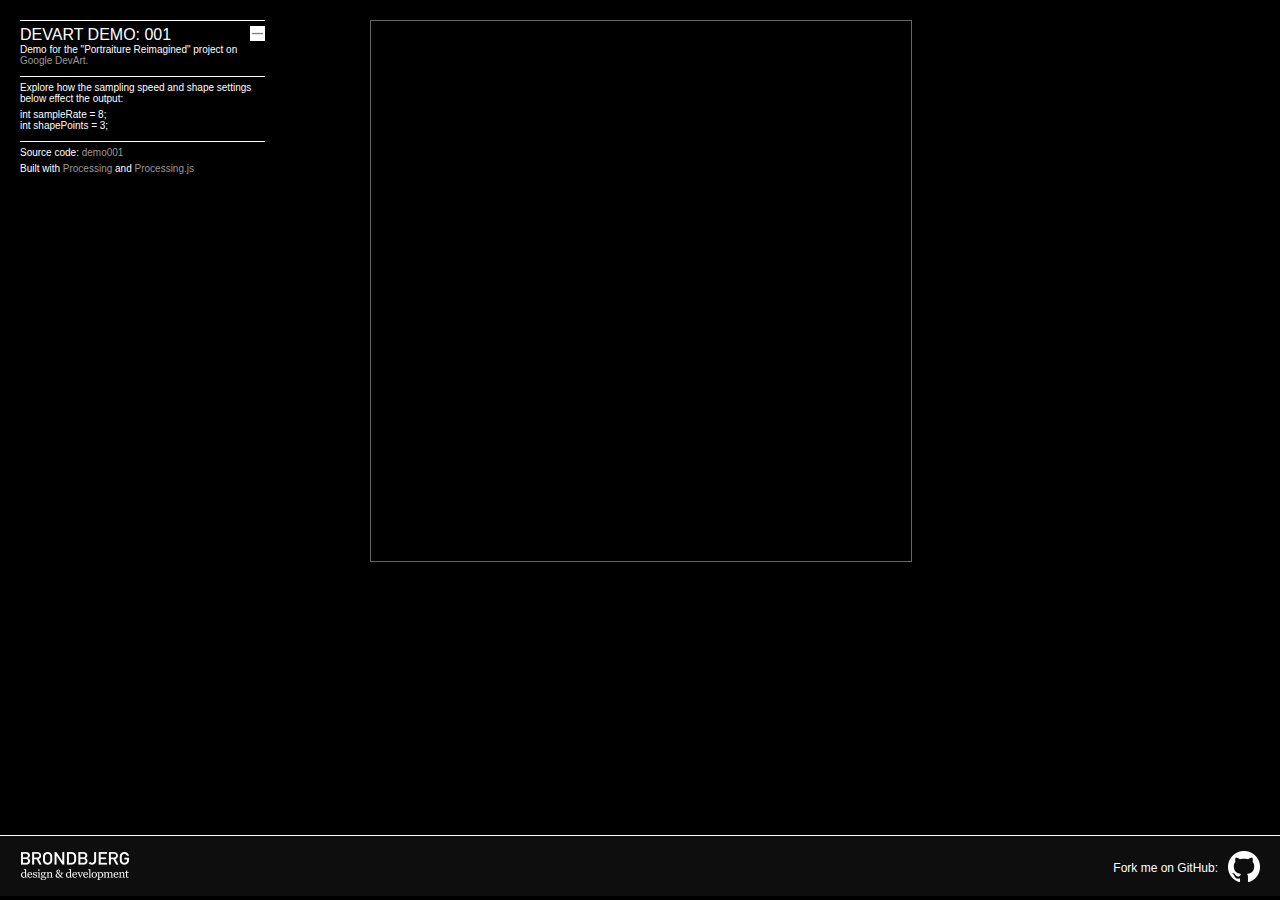
<file: project_code/demos/001/index.html>
<!DOCTYPE html>

	<head>
	<meta charset="utf-8">
    
    <meta name="viewport" content="width=device-width, minimum-scale=0.5, maximum-scale=1.0, user-scalable=no, target-densitydpi=device-dpi"/>
    
    <link href="style.css" rel="stylesheet" type="text/css">
   <title>Google DevArt Project Demo : Built with @ProcessingOrg and @Processingjs</title>
	</head>
    
	<body>
    
    	<canvas id="PJS" data-processing-sources="demo001.pde" width="544" height="544">
        	<p>Your browser does not support the canvas tag.</p>
        </canvas>
    	<div id="project-details">
        	<div id="details-container">
                <div id="intro">
                    <a href="javascript:void(0);" class="btn doOpen">Open</a>
                    <a href="javascript:void(0);" class="btn doClose">Close</a>
                    <h3 id="title">DevArt Demo: 001</h3>
                    <div id="description">
                        <p>Demo for the "Portraiture Reimagined" project on <a href="https://devart.withgoogle.com/" target="_blank">Google DevArt.</a></p>
                    </div>
                </div>
                <div id="instructions">
                    <p>Explore how the sampling speed and shape settings below effect the output:</p>
                    <p>	int sampleRate = 8; <br />
						int shapePoints = 3;</p>
                </div>
                <div id="processing-links">
                    <p>Source code: <a href="demo001.pde">demo001</a>  </p>
                    <p>Built with <a href="http://processing.org" title="Processing" target="_blank">Processing</a> and <a href="http://processingjs.org" title="Processing.js" target="_blank">Processing.js</a>
                    </p>
                 </div>
               
            </div>
        </div>        
        
	<div id="content">&nbsp;</div>	
    	<div id="footer">
	        <div id="footer-left">
    	    	<a href="http://www.brondbjerg.co.uk" target="_blank" class="btn logoBtn">Brondbjerg Design & Development</a>
            </div>
            <div id="footer-right">
    	    	<div class="footer-lbl">Fork me on GitHub:</div>
                <div id="social-container">
                	<a href="https://github.com/brondbjerg/devart-template" target="_blank"><img src="img/GitHub-Mark-Light-64px.png" width="32" height="32" alt="GitHub"></a>
                </div>
            </div>
          <div id="footer-mid">
           &nbsp;
          </div>
    </div>
        
    
    </div> 
    
    
   
    
    <!-- LIBS -->
    <script src="js/jquery/jquery-1.10.2.min.js"></script> 
    <!--[if lt IE 9]>
        <script type="text/javascript">alert("Your browser does not support the canvas tag.");</script>
    <![endif]-->
    <script src="processing.js" type="text/javascript"></script>
    <script type="text/javascript">
// convenience function to get the id attribute of generated sketch html element
function getProcessingSketchId () { return 'demo001'; }
</script>
 
    
    
    <script type="text/javascript" src="js/app.js"></script>
    
    
    
    
    
        
	</body>
</html>
</file>
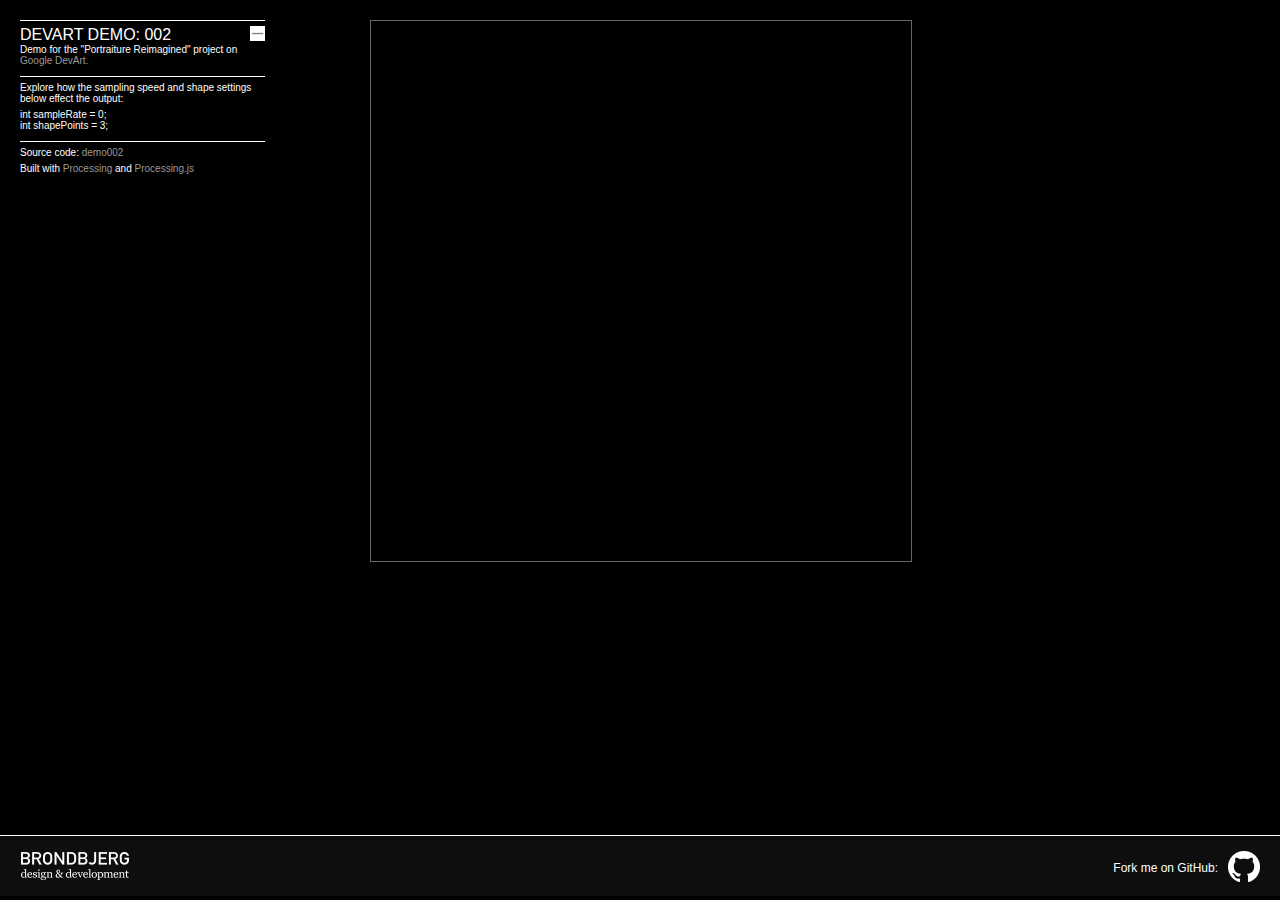
<file: project_code/demos/002/index.html>
<!DOCTYPE html>

	<head>
	<meta charset="utf-8">
    
    <meta name="viewport" content="width=device-width, minimum-scale=0.5, maximum-scale=1.0, user-scalable=no, target-densitydpi=device-dpi"/>
    
    <link href="style.css" rel="stylesheet" type="text/css">
   <title>Google DevArt Project Demo : Built with @ProcessingOrg and @Processingjs</title>
	</head>
    
	<body>
    
    	<canvas id="PJS" data-processing-sources="demo002.pde" width="544" height="544">
        	<p>Your browser does not support the canvas tag.</p>
        </canvas>
    	<div id="project-details">
        	<div id="details-container">
                <div id="intro">
                    <a href="javascript:void(0);" class="btn doOpen">Open</a>
                    <a href="javascript:void(0);" class="btn doClose">Close</a>
                    <h3 id="title">DevArt Demo: 002</h3>
                    <div id="description">
                        <p>Demo for the "Portraiture Reimagined" project on <a href="https://devart.withgoogle.com/" target="_blank">Google DevArt.</a></p>
                    </div>
                </div>
                <div id="instructions">
                    <p>Explore how the sampling speed and shape settings below effect the output:</p>
                    <p>	int sampleRate = 0; <br />
						int shapePoints = 3;</p>
                </div>
                <div id="processing-links">
                    <p>Source code: <a href="demo002.pde">demo002</a>  </p>
                    <p>Built with <a href="http://processing.org" title="Processing" target="_blank">Processing</a> and <a href="http://processingjs.org" title="Processing.js" target="_blank">Processing.js</a>
                    </p>
                 </div>
               
            </div>
        </div>        
        
	<div id="content">&nbsp;</div>	
    	<div id="footer">
	        <div id="footer-left">
    	    	<a href="http://www.brondbjerg.co.uk" target="_blank" class="btn logoBtn">Brondbjerg Design & Development</a>
            </div>
            <div id="footer-right">
    	    	<div class="footer-lbl">Fork me on GitHub:</div>
                <div id="social-container">
                	<a href="https://github.com/brondbjerg/devart-template" target="_blank"><img src="img/GitHub-Mark-Light-64px.png" width="32" height="32" alt="GitHub"></a>
                </div>
            </div>
          <div id="footer-mid">
           &nbsp;
          </div>
    </div>
        
    
    </div> 
    
    
   
    
    <!-- LIBS -->
    <script src="js/jquery/jquery-1.10.2.min.js"></script> 
    <!--[if lt IE 9]>
        <script type="text/javascript">alert("Your browser does not support the canvas tag.");</script>
    <![endif]-->
    <script src="processing.js" type="text/javascript"></script>
    <script type="text/javascript">
// convenience function to get the id attribute of generated sketch html element
function getProcessingSketchId () { return 'demo002'; }
</script>
 
    
    
    <script type="text/javascript" src="js/app.js"></script>
    
    
    
    
    
        
	</body>
</html>
</file>
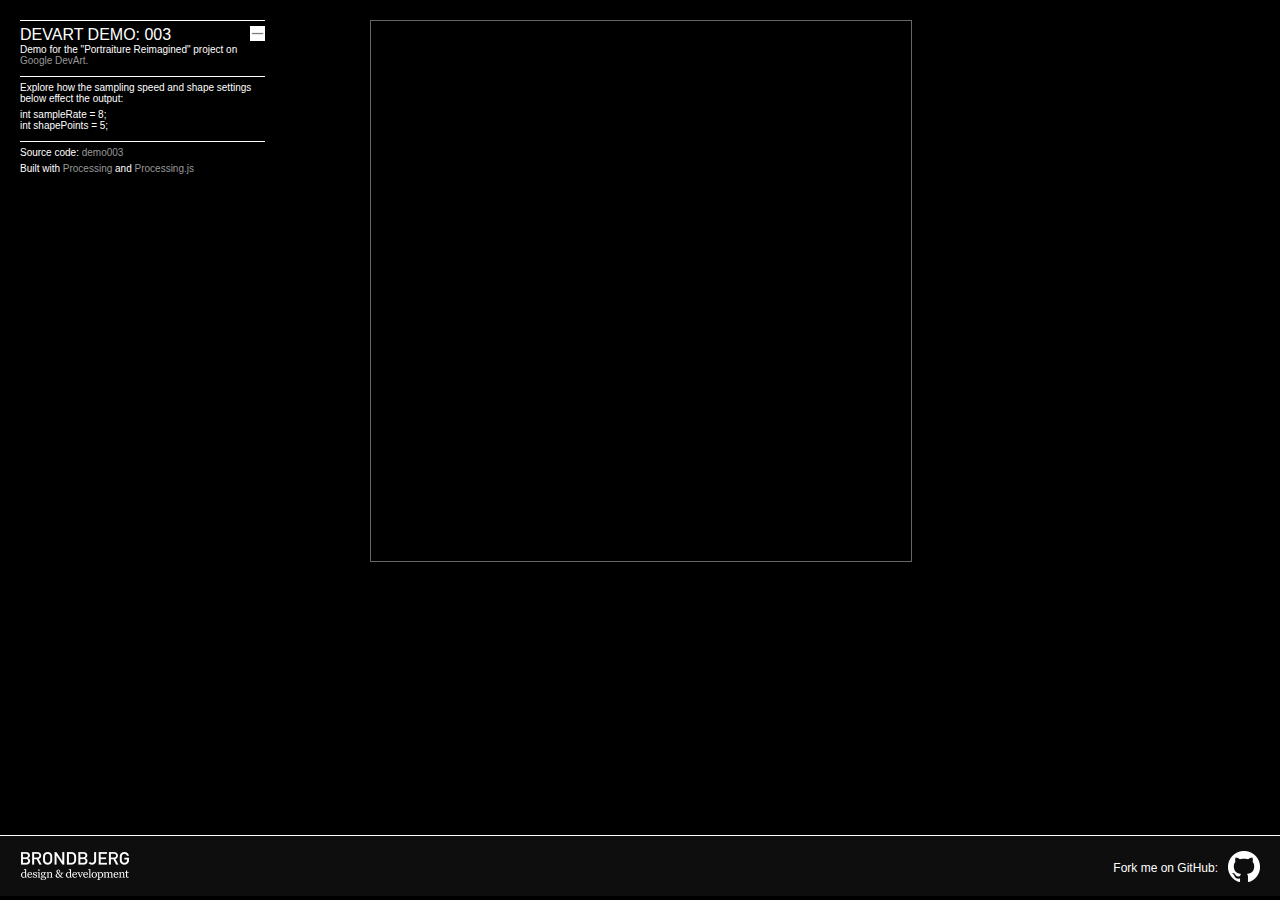
<file: project_code/demos/003/index.html>
<!DOCTYPE html>

	<head>
	<meta charset="utf-8">
    
    <meta name="viewport" content="width=device-width, minimum-scale=0.5, maximum-scale=1.0, user-scalable=no, target-densitydpi=device-dpi"/>
    
    <link href="style.css" rel="stylesheet" type="text/css">
   <title>Google DevArt Project Demo : Built with @ProcessingOrg and @Processingjs</title>
	</head>
    
	<body>
    
    	<canvas id="PJS" data-processing-sources="demo003.pde" width="544" height="544">
        	<p>Your browser does not support the canvas tag.</p>
        </canvas>
    	<div id="project-details">
        	<div id="details-container">
                <div id="intro">
                    <a href="javascript:void(0);" class="btn doOpen">Open</a>
                    <a href="javascript:void(0);" class="btn doClose">Close</a>
                    <h3 id="title">DevArt Demo: 003</h3>
                    <div id="description">
                        <p>Demo for the "Portraiture Reimagined" project on <a href="https://devart.withgoogle.com/" target="_blank">Google DevArt.</a></p>
                    </div>
                </div>
                <div id="instructions">
                    <p>Explore how the sampling speed and shape settings below effect the output:</p>
                    <p>	int sampleRate = 8; <br />
						int shapePoints = 5;</p>
                </div>
                <div id="processing-links">
                    <p>Source code: <a href="demo003.pde">demo003</a>  </p>
                    <p>Built with <a href="http://processing.org" title="Processing" target="_blank">Processing</a> and <a href="http://processingjs.org" title="Processing.js" target="_blank">Processing.js</a>
                    </p>
                 </div>
               
            </div>
        </div>        
        
	<div id="content">&nbsp;</div>	
    	<div id="footer">
	        <div id="footer-left">
    	    	<a href="http://www.brondbjerg.co.uk" target="_blank" class="btn logoBtn">Brondbjerg Design & Development</a>
            </div>
            <div id="footer-right">
    	    	<div class="footer-lbl">Fork me on GitHub:</div>
                <div id="social-container">
                	<a href="https://github.com/brondbjerg/devart-template" target="_blank"><img src="img/GitHub-Mark-Light-64px.png" width="32" height="32" alt="GitHub"></a>
                </div>
            </div>
          <div id="footer-mid">
           &nbsp;
          </div>
    </div>
        
    
    </div> 
    
    
   
    
    <!-- LIBS -->
    <script src="js/jquery/jquery-1.10.2.min.js"></script> 
    <!--[if lt IE 9]>
        <script type="text/javascript">alert("Your browser does not support the canvas tag.");</script>
    <![endif]-->
    <script src="processing.js" type="text/javascript"></script>
    <script type="text/javascript">
// convenience function to get the id attribute of generated sketch html element
function getProcessingSketchId () { return 'demo003'; }
</script>
 
    
    
    <script type="text/javascript" src="js/app.js"></script>
    
    
    
    
    
        
	</body>
</html>
</file>
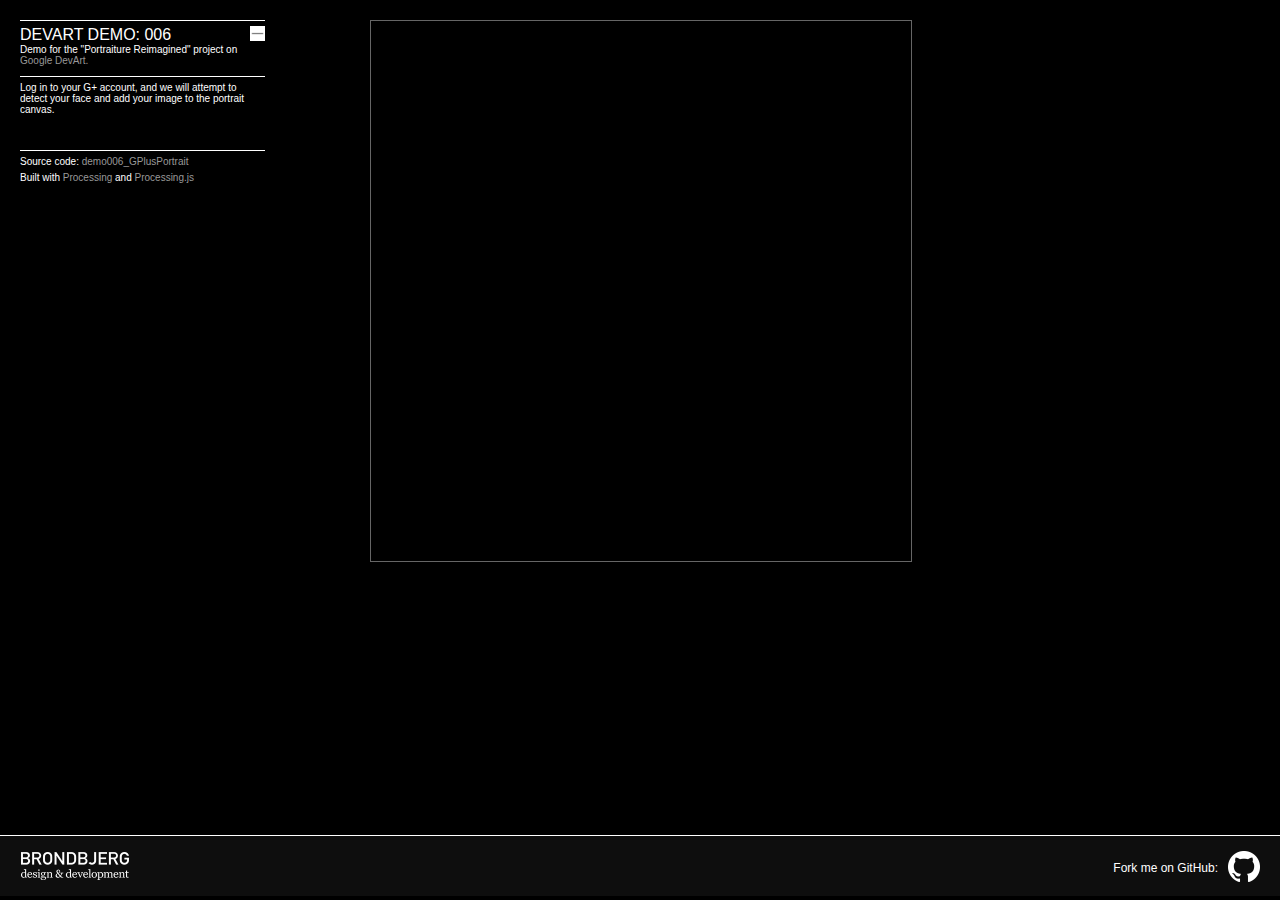
<file: project_code/demos/demo006_GPlusPortrait/index.html>
<!DOCTYPE html>

	<head>
	<meta charset="utf-8">
    
    <meta name="viewport" content="width=device-width, minimum-scale=0.5, maximum-scale=1.0, user-scalable=no, target-densitydpi=device-dpi"/>
    
    <link href="style.css" rel="stylesheet" type="text/css">
   <title>Google DevArt Project Demo : Built with @ProcessingOrg and @Processingjs</title>
	</head>
    
	<body>
    
    	<div id="hiresImageHolder"></div>
    
    	<canvas id="PJS" data-processing-sources="demo006_GPlusPortrait.pde" width="544" height="544">
        	<p>Your browser does not support the canvas tag.</p>
        </canvas>
    	<div id="project-details">
        	<div id="details-container">
                <div id="intro">
                    <a href="javascript:void(0);" class="btn doOpen">Open</a>
                    <a href="javascript:void(0);" class="btn doClose">Close</a>
                    <h3 id="title">DevArt Demo: 006</h3>
                    <div id="description">
                        <p>Demo for the "Portraiture Reimagined" project on <a href="https://devart.withgoogle.com/" target="_blank">Google DevArt.</a></p>
                    </div>
                </div>
                <div id="instructions">
                    <p>Log in to your G+ account, and we will attempt to detect your face and add your image to the portrait canvas. </p>
                    <span id="signinButton">
                      <span
                        class="g-signin"
                        data-callback="onSignIn"
                        data-clientid="{- INSERT YOUR G+ API CLIENT ID HERE -}"
                        data-cookiepolicy="single_host_origin"
                        
                        data-scope="profile">
                      </span>
                    </span>
                    <p id="detectStatus"></p>
                    <div id="loresImageHolder"></div>
                </div>
                <div id="processing-links">
                    <p>Source code: <a href="demo006_GPlusPortrait.pde">demo006_GPlusPortrait</a>  </p>
                    <p>Built with <a href="http://processing.org" title="Processing" target="_blank">Processing</a> and <a href="http://processingjs.org" title="Processing.js" target="_blank">Processing.js</a>
                    </p>
                 </div>
               
            </div>
        </div>        
        
	<div id="content">&nbsp;</div>	
    	<div id="footer">
	        <div id="footer-left">
    	    	<a href="http://www.brondbjerg.co.uk" target="_blank" class="btn logoBtn">Brondbjerg Design & Development</a>
            </div>
            <div id="footer-right">
    	    	<div class="footer-lbl">Fork me on GitHub:</div>
                <div id="social-container">
                	<a href="https://github.com/brondbjerg/devart-template" target="_blank"><img src="img/GitHub-Mark-Light-64px.png" width="32" height="32" alt="GitHub"></a>
                </div>
            </div>
          <div id="footer-mid">
           &nbsp;
          </div>
    </div>
        
    
    </div> 
    
    
   
    
    <!-- LIBS -->
    <script src="js/jquery/jquery-1.10.2.min.js"></script> 
    <script src="js/facedetection/ccv.js"></script> 
	<script src="js/facedetection/face.js"></script>
	<script src="js/jquery.facedetection.js"></script> 
    
    
   
    
    <!--[if lt IE 9]>
        <script type="text/javascript">alert("Your browser does not support the canvas tag.");</script>
    <![endif]-->
   
    <script src="processing.js" type="text/javascript"></script>
    <script type="text/javascript">
// convenience function to get the id attribute of generated sketch html element
function getProcessingSketchId () { return 'demo006GPlusPortrait'; }
</script>
 
    
    
    <script type="text/javascript" src="js/app.js"></script>
    
    <script type="text/javascript">

        var _gaq = _gaq || [];
        _gaq.push(['_setAccount', 'UA-3944355-1']);
        _gaq.push(['_trackPageview']);

        (function() {
            var ga = document.createElement('script'); ga.type = 'text/javascript'; ga.async = true;
            ga.src = ('https:' == document.location.protocol ? 'https://ssl' : 'http://www') + '.google-analytics.com/ga.js';
            var s = document.getElementsByTagName('script')[0]; s.parentNode.insertBefore(ga, s);
        })();

    </script>
    
    
    
        
	</body>
</html>
</file>
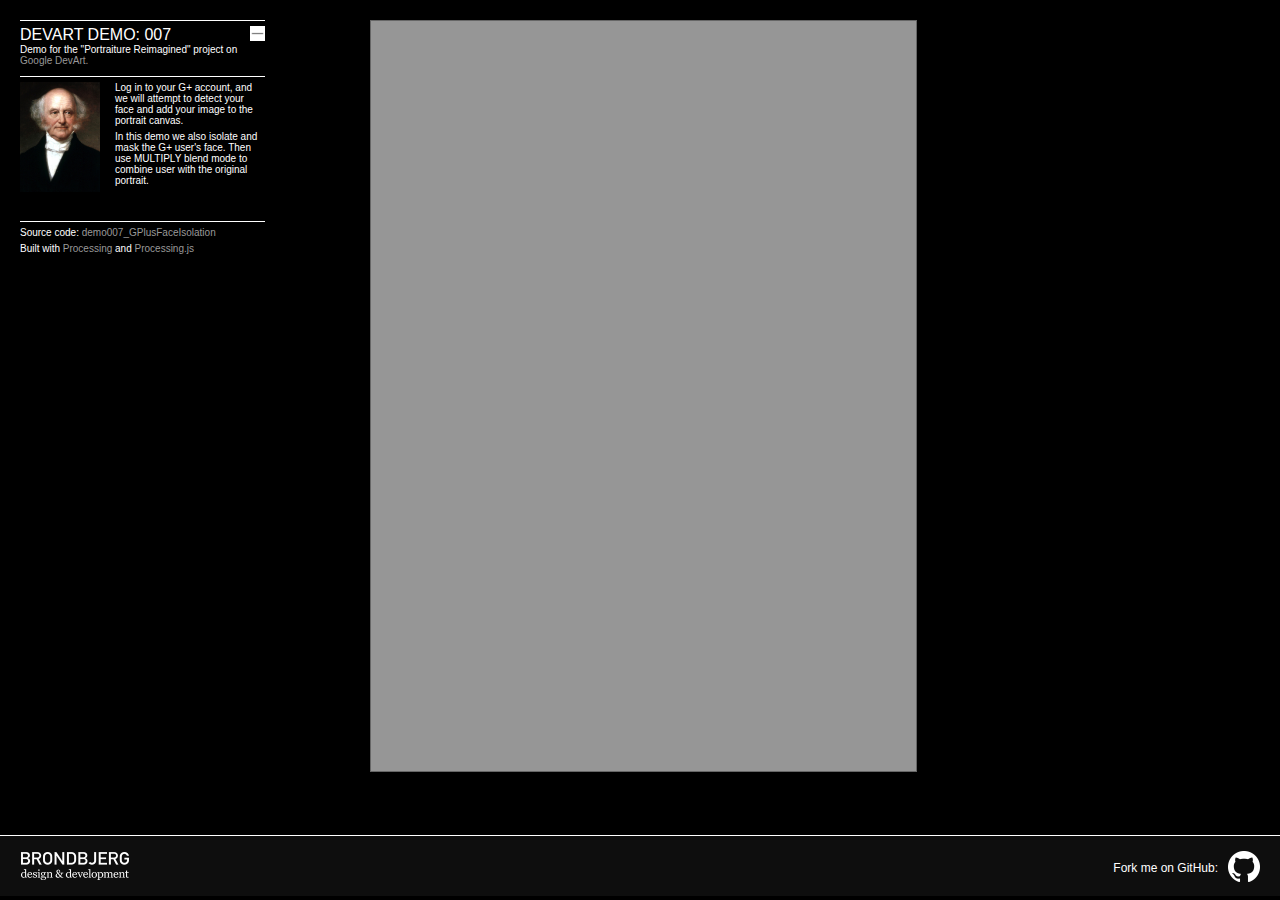
<file: project_code/demos/demo007_GPlusFaceIsolation/index.html>
<!DOCTYPE html>

	<head>
	<meta charset="utf-8">
    
    <meta name="viewport" content="width=device-width, minimum-scale=0.5, maximum-scale=1.0, user-scalable=no, target-densitydpi=device-dpi"/>
    
    <link href="style.css" rel="stylesheet" type="text/css">
   <title>Google DevArt Project Demo : Built with @ProcessingOrg and @Processingjs</title>
	</head>
    
	<body>
    
    	<div id="hiresImageHolder"></div>
    
    	<canvas id="PJS" data-processing-sources="demo007_GPlusFaceIsolation.pde" width="545" height="750">
        	<p>Your browser does not support the canvas tag.</p>
        </canvas>
    	<div id="project-details">
        	<div id="details-container">
                <div id="intro">
                    <a href="javascript:void(0);" class="btn doOpen">Open</a>
                    <a href="javascript:void(0);" class="btn doClose">Close</a>
                    <h3 id="title">DevArt Demo: 007</h3>
                    <div id="description">
                        <p>Demo for the "Portraiture Reimagined" project on <a href="https://devart.withgoogle.com/" target="_blank">Google DevArt.</a></p>
                    </div>
                </div>
                <div id="instructions">
                    <p><img src="MartinVanBuren.jpg" width="80" alt="Portrait" style="float:left; margin:0 15px 0 0">Log in to your G+ account, and we will attempt to detect your face and add your image to the portrait canvas. </p>
                    <p>In this demo we also isolate and mask the G+ user's face. Then use MULTIPLY blend mode to combine user with the original portrait.</p>
                    
                    <span id="signinButton">
                      <span
                        class="g-signin"
                        data-callback="onSignIn"
                        data-clientid="{- INSERT YOUR G+ API CLIENT ID HERE -}"
                        data-cookiepolicy="single_host_origin"
                        
                        data-scope="profile">
                      </span>
                    </span>
                  <p id="detectStatus"></p>
                    <div id="loresImageHolder"></div>
                </div>
                <div id="processing-links">
                    <p>Source code: <a href="demo007_GPlusFaceIsolation.pde">demo007_GPlusFaceIsolation</a>  </p>
                    <p>Built with <a href="http://processing.org" title="Processing" target="_blank">Processing</a> and <a href="http://processingjs.org" title="Processing.js" target="_blank">Processing.js</a>
                    </p>
                 </div>
               
            </div>
        </div>        
        
	<div id="content">&nbsp;</div>	
    	<div id="footer">
	        <div id="footer-left">
    	    	<a href="http://www.brondbjerg.co.uk" target="_blank" class="btn logoBtn">Brondbjerg Design & Development</a>
            </div>
            <div id="footer-right">
    	    	<div class="footer-lbl">Fork me on GitHub:</div>
                <div id="social-container">
                	<a href="https://github.com/brondbjerg/devart-template" target="_blank"><img src="img/GitHub-Mark-Light-64px.png" width="32" height="32" alt="GitHub"></a>
                </div>
            </div>
          <div id="footer-mid">
           &nbsp;
          </div>
    </div>
        
    
    </div> 
    
    
   
    
    <!-- LIBS -->
    <script src="js/jquery/jquery-1.10.2.min.js"></script> 
    <script src="js/facedetection/ccv.js"></script> 
	<script src="js/facedetection/face.js"></script>
	<script src="js/jquery.facedetection.js"></script> 
    
    
   
    
    <!--[if lt IE 9]>
        <script type="text/javascript">alert("Your browser does not support the canvas tag.");</script>
    <![endif]-->
   
    <script src="processing.js" type="text/javascript"></script>
    <script type="text/javascript">
// convenience function to get the id attribute of generated sketch html element
function getProcessingSketchId () { return 'demo007GPlusFaceIsolation'; }
</script>
 
    
    
    <script type="text/javascript" src="js/app.js"></script>
    
    
    
    
        
	</body>
</html>
</file>
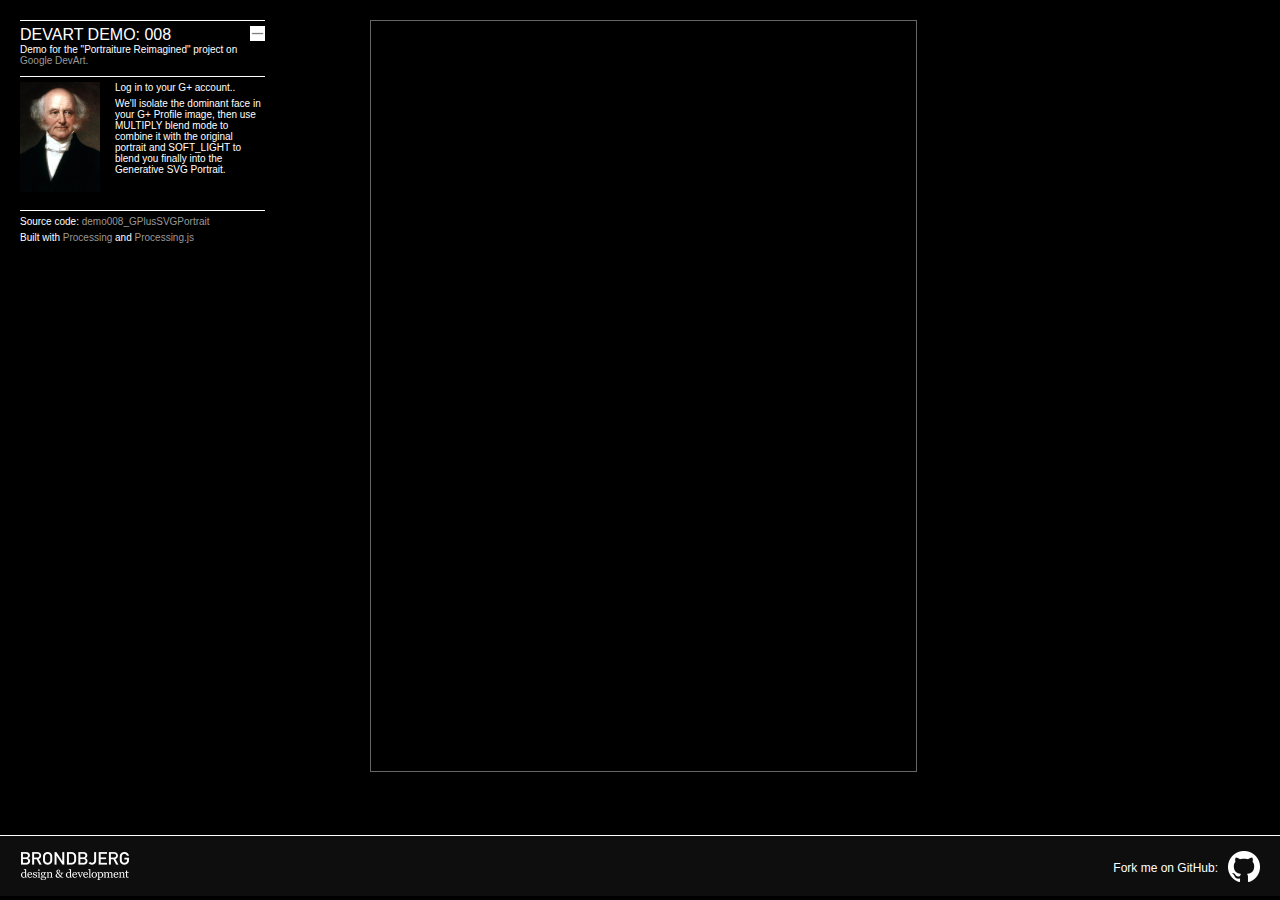
<file: project_code/demos/demo008_GPlusSVGPortrait/index.html>
<!DOCTYPE html>

	<head>
	<meta charset="utf-8">
    
    <meta name="viewport" content="width=device-width, minimum-scale=0.5, maximum-scale=1.0, user-scalable=no, target-densitydpi=device-dpi"/>
    
    <link href="style.css" rel="stylesheet" type="text/css">
   <title>Google DevArt Project Demo : Built with @ProcessingOrg and @Processingjs</title>
	</head>
    
	<body>
    
    	<div id="hiresImageHolder"></div>
    
    	<canvas id="PJS" data-processing-sources="demo008_GPlusSVGPortrait.pde" width="545" height="750">
        	<p>Your browser does not support the canvas tag.</p>
        </canvas>
    	<div id="project-details">
        	<div id="details-container">
                <div id="intro">
                    <a href="javascript:void(0);" class="btn doOpen">Open</a>
                    <a href="javascript:void(0);" class="btn doClose">Close</a>
                    <h3 id="title">DevArt Demo: 008</h3>
                    <div id="description">
                        <p>Demo for the "Portraiture Reimagined" project on <a href="https://devart.withgoogle.com/" target="_blank">Google DevArt.</a></p>
                    </div>
                </div>
                <div id="instructions">
                    <p><img src="MartinVanBuren.jpg" width="80" alt="Portrait" style="float:left; margin:0 15px 0 0">Log in to your G+ account..</p>
                    <p>We'll isolate the dominant face in your G+ Profile image, then use MULTIPLY blend mode to combine it with the original portrait and SOFT_LIGHT to blend you finally into the Generative SVG Portrait.</p>
                    
                    <span id="signinButton">
                      <span
                        class="g-signin"
                        data-callback="onSignIn"
                        data-clientid="{- INSERT YOUR G+ API CLIENT ID HERE -}"
                        data-cookiepolicy="single_host_origin"
                        
                        data-scope="profile">
                      </span>
                    </span>
                  <p id="detectStatus"></p>
                    <div id="loresImageHolder"></div>
                </div>
                <div id="processing-links">
                    <p>Source code: <a href="demo008_GPlusSVGPortrait.pde">demo008_GPlusSVGPortrait</a>  </p>
                    <p>Built with <a href="http://processing.org" title="Processing" target="_blank">Processing</a> and <a href="http://processingjs.org" title="Processing.js" target="_blank">Processing.js</a>
                    </p>
                 </div>
               
            </div>
        </div>        
        
	<div id="content">&nbsp;</div>	
    	<div id="footer">
	        <div id="footer-left">
    	    	<a href="http://www.brondbjerg.co.uk" target="_blank" class="btn logoBtn">Brondbjerg Design & Development</a>
            </div>
            <div id="footer-right">
    	    	<div class="footer-lbl">Fork me on GitHub:</div>
                <div id="social-container">
                	<a href="https://github.com/brondbjerg/devart-template" target="_blank"><img src="img/GitHub-Mark-Light-64px.png" width="32" height="32" alt="GitHub"></a>
                </div>
            </div>
          <div id="footer-mid">
           &nbsp;
          </div>
    </div>
        
    
    </div> 
    
    
   
    
    <!-- LIBS -->
    <script src="js/jquery/jquery-1.10.2.min.js"></script> 
    <script src="js/facedetection/ccv.js"></script> 
	<script src="js/facedetection/face.js"></script>
	<script src="js/jquery.facedetection.js"></script> 
    
    
   
    
    <!--[if lt IE 9]>
        <script type="text/javascript">alert("Your browser does not support the canvas tag.");</script>
    <![endif]-->
   
    <script src="processing.js" type="text/javascript"></script>
    <script type="text/javascript">
// convenience function to get the id attribute of generated sketch html element
function getProcessingSketchId () { return 'demo008GPlusSVGPortrait'; }
</script>
 
    
    
    <script type="text/javascript" src="js/app.js"></script>
    

    
    
    
        
	</body>
</html>
</file>
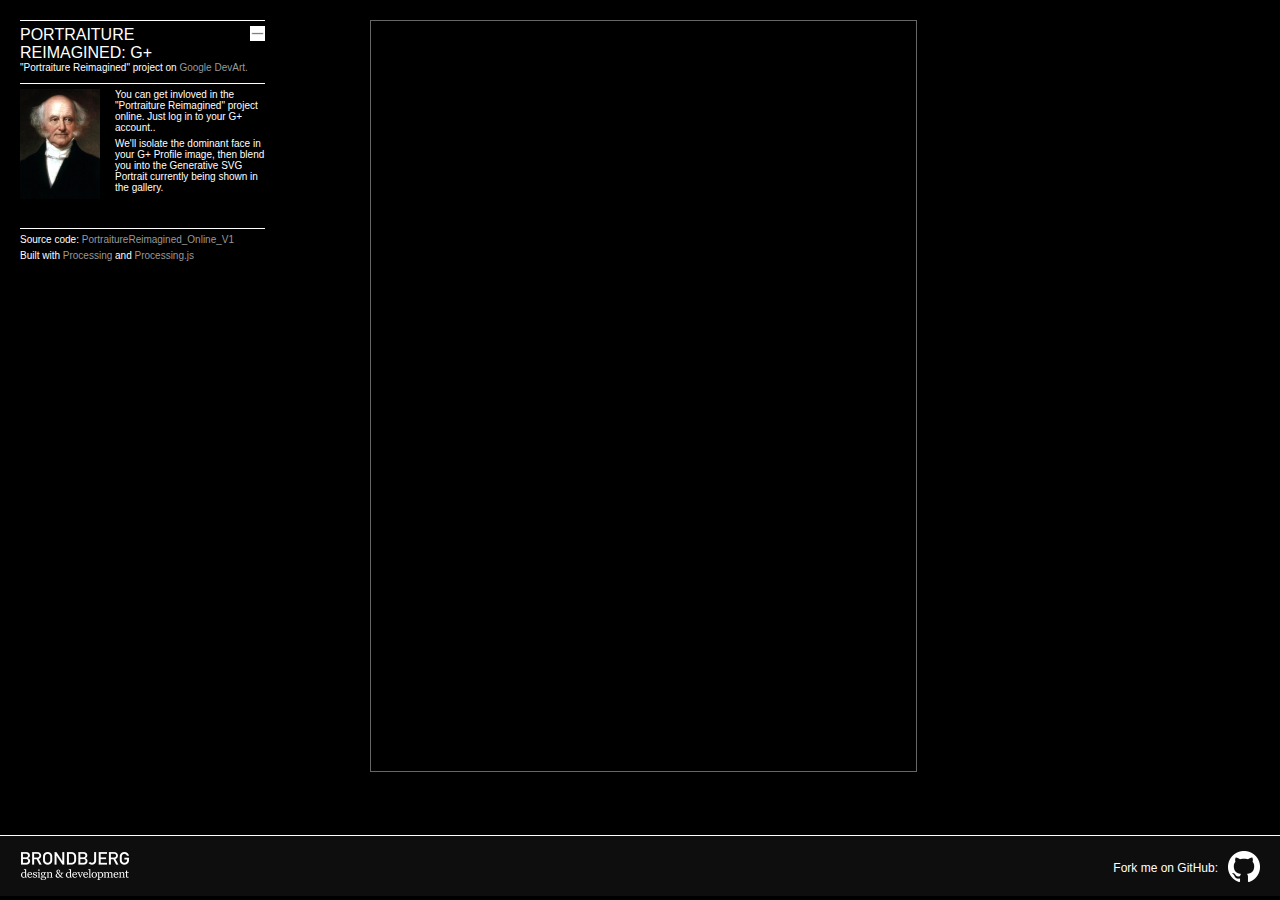
<file: project_code/final/PortraitureReimagined_Online_V1/web-export/index.html>
<!DOCTYPE html>

	<head>
	<meta charset="utf-8">
    
    <meta name="viewport" content="width=device-width, minimum-scale=0.5, maximum-scale=1.0, user-scalable=no, target-densitydpi=device-dpi"/>
    
    <link href="style.css" rel="stylesheet" type="text/css">
   <title>Google DevArt Project - Portraiture Reimagined : Built with @ProcessingOrg and @Processingjs</title>
	</head>
    
	<body>
    
    	<div id="hiresImageHolder"></div>
    
    	<canvas id="PJS" data-processing-sources="PortraitureReimagined_Online_V1.pde" width="545" height="750">
        	<p>Your browser does not support the canvas tag.</p>
        </canvas>
    	<div id="project-details">
        	<div id="details-container">
                <div id="intro">
                    <a href="javascript:void(0);" class="btn doOpen">Open</a>
                    <a href="javascript:void(0);" class="btn doClose">Close</a>
                    <h3 id="title">Portraiture Reimagined: G+</h3>
                    <div id="description">
                        <p>"Portraiture Reimagined" project on <a href="https://devart.withgoogle.com/" target="_blank">Google DevArt.</a></p>
                    </div>
                </div>
                <div id="instructions">
                    <p><img src="MartinVanBuren.jpg" width="80" alt="Portrait" style="float:left; margin:0 15px 0 0">You can get invloved in the "Portraiture Reimagined" project online. Just log in to your G+ account..</p>
                    <p>We'll isolate the dominant face in your G+ Profile image, then blend you into the Generative SVG Portrait currently being shown in the gallery.</p>
                    
                    <span id="signinButton">
                      <span
                        class="g-signin"
                        data-callback="onSignIn"
                        data-clientid="{- INSERT YOUR G+ API CLIENT ID HERE -}"
                        data-cookiepolicy="single_host_origin"
                        
                        data-scope="profile">
                      </span>
                    </span>
                  <p id="detectStatus"></p>
                    <div id="loresImageHolder"></div>
                </div>
                <div id="processing-links">
                    <p>Source code: <a href="PortraitureReimagined_Online_V1.pde">PortraitureReimagined_Online_V1</a>  </p>
                    <p>Built with <a href="http://processing.org" title="Processing" target="_blank">Processing</a> and <a href="http://processingjs.org" title="Processing.js" target="_blank">Processing.js</a>
                    </p>
                 </div>
               
            </div>
        </div>        
        
	<div id="content">&nbsp;</div>	
    	<div id="footer">
	        <div id="footer-left">
    	    	<a href="http://www.brondbjerg.co.uk" target="_blank" class="btn logoBtn">Brondbjerg Design & Development</a>
            </div>
            <div id="footer-right">
    	    	<div class="footer-lbl">Fork me on GitHub:</div>
                <div id="social-container">
                	<a href="https://github.com/brondbjerg/devart-template" target="_blank"><img src="img/GitHub-Mark-Light-64px.png" width="32" height="32" alt="GitHub"></a>
                </div>
            </div>
          <div id="footer-mid">
           &nbsp;
          </div>
    </div>
        
    
    </div> 
    
    
   
    
    <!-- LIBS -->
    <script src="js/jquery/jquery-1.10.2.min.js"></script> 
    <script src="js/facedetection/ccv.js"></script> 
	<script src="js/facedetection/face.js"></script>
	<script src="js/jquery.facedetection.js"></script> 
    
    
   
    
    <!--[if lt IE 9]>
        <script type="text/javascript">alert("Your browser does not support the canvas tag.");</script>
    <![endif]-->
   
    <script src="processing.js" type="text/javascript"></script>
    <script type="text/javascript">
// convenience function to get the id attribute of generated sketch html element
function getProcessingSketchId () { return 'PortraitureReimaginedOnlineV1'; }
</script>
 
    
    
    <script type="text/javascript" src="js/app.js"></script>
    
    
    
    
        
	</body>
</html>
</file>
<file: project_code/demos/001/style.css>
@charset "utf-8";
/* CSS Document */

body, html {
	height:100%;
	overflow:hidden;
}

body {
	background-color: #000;
	margin: 0px;
}

body,td,th {
	font-family: Arial, Helvetica, sans-serif;
	font-size: 12px;
	color: #FFF;
}

p {
	padding:0 0 5px 0;
	margin:0;
}

h1 {
	font-family:"DIN 1451 Mittelschrift Standard", Helvetica, Arial, sans-serif, serif; 
	font-size:24px;
	font-weight:normal; 
	font-style:normal;
	text-transform:uppercase;
	margin:0;
	padding:0;
	padding-bottom:3px;
}

h2 {
	font-family:"DIN 1451 Mittelschrift Standard", Helvetica, Arial, sans-serif, serif;
	font-size:18px;
	font-weight:normal; 
	font-style:normal;
	text-transform:uppercase;
	margin:0;
	padding:0;
	padding-bottom:3px;
}

h3 {
	font-family:"DIN 1451 Mittelschrift Standard", Helvetica, Arial, sans-serif, serif;
	font-size:16px;
	font-weight:normal; 
	font-style:normal;
	text-transform:uppercase;
	margin:0;
	padding:0;
	padding-bottom:0px;
}

a {
	color:#999;
	text-decoration:none;
}


#project-details {
	position:absolute;
	top:20px;
	left:20px;
	width:245px;
	font-size: 10px;
	border-top:#fff 1px solid;
	padding-top:5px;
	overflow:hidden;
}



#intro {
	padding-bottom:5px;
	margin-bottom:5px;
	border-bottom:#fff 1px solid;
}

	#intro h3 {
		float:left;
		width:220px;
	}

#description {
	clear:both;
}



#instructions {
	padding-bottom:5px;
	margin-bottom:5px;
	border-bottom:#fff 1px solid;
}

	


#PJS {
	position:absolute;
	z-index:0;
	width:540px;
	height:540px;
	margin: 20px 0 0 0;
	left:50%;
	margin-left:-270px;
	display:block;
	border: solid 1px #666;
}

#content {
	width:100%;
	min-height:100%;
	margin-bottom:-65px;
	pointer-events:none;
}

#footer {
	width:100%;
	height:45px;
	padding:15px 0 0 0;
	margin:0;
	border-top:1px #fff solid;
	position:absolute;
	z-index:2;
	background: #121212;
	background: rgba(18, 18, 18, 0.8);
	text-align:center;
}

#footer-left {
	float:left;
	padding:0 0 0 20px;
	text-align:left;
}

#footer-mid {
	padding:5px 0 0 0;
	width:250px;
	text-align:center;
	margin-left:auto;
	margin-right:auto;
}

	.footer-lbl {
		float:left;
		padding:10px 10px 0 0;
	}
	
	#share-container {
		float:left;
	}

#footer-right {
	float:right;
	padding:0 20px 0 0;
	text-align:right;
}
	#social-container {
		float:left;
	}

.btn {
	text-indent: -9999px; 
	white-space: nowrap; 
	outline: none;	
}

.textBtn {
	color:#000;
	text-decoration:none;
	padding:1px 4px 1px 4px;
	background:#fff;
}

.textBtn:hover {
	color:#fff;
	background:#2fa1d6;
}

.logoBtn {
	float:left;
	width:110px;
	height:30px;
	background:url(img/bdd.png) no-repeat;
	background-size:contain;	
}

.doOpen {
	display:none;
	float:right;
	width:15px;
	height:15px;
	background:url(img/btn_pls.jpg) no-repeat;
	background-size:contain;
}

.doClose {
	float:right;
	width:15px;
	height:15px;
	background:url(img/btn_mns.jpg) no-repeat;
	background-size:contain;
}

#project-info {
	display: none;
	width:500px;
	height:330px;
}

#project-info p {
	padding: 0 0 10px 0;
}

.project-image {
	float:right;
	border:0;
	margin:0 0 0 25px;
}

#project-info .behance-link {
	text-decoration:none;
	color:#333;
	background:url(img/behance.png) no-repeat;
	background-size:contain;
	height:20px;
	display:block;
	padding:5px 0 0 30px;
	margin:0 0 5px 0;
}

#project-info .bdd-link {
	text-decoration:none;
	color:#333;
	background:url(img/moreBDD.png) no-repeat;
	background-size:contain;
	height:20px;
	display:block;
	padding:5px 0 0 30px;
	margin:0 0 5px 0;
}

#processing-links {
	margin:0;
	padding:0;
}
</file>
<file: project_code/demos/002/style.css>
@charset "utf-8";
/* CSS Document */

body, html {
	height:100%;
	overflow:hidden;
}

body {
	background-color: #000;
	margin: 0px;
}

body,td,th {
	font-family: Arial, Helvetica, sans-serif;
	font-size: 12px;
	color: #FFF;
}

p {
	padding:0 0 5px 0;
	margin:0;
}

h1 {
	font-family:"DIN 1451 Mittelschrift Standard", Helvetica, Arial, sans-serif, serif; 
	font-size:24px;
	font-weight:normal; 
	font-style:normal;
	text-transform:uppercase;
	margin:0;
	padding:0;
	padding-bottom:3px;
}

h2 {
	font-family:"DIN 1451 Mittelschrift Standard", Helvetica, Arial, sans-serif, serif;
	font-size:18px;
	font-weight:normal; 
	font-style:normal;
	text-transform:uppercase;
	margin:0;
	padding:0;
	padding-bottom:3px;
}

h3 {
	font-family:"DIN 1451 Mittelschrift Standard", Helvetica, Arial, sans-serif, serif;
	font-size:16px;
	font-weight:normal; 
	font-style:normal;
	text-transform:uppercase;
	margin:0;
	padding:0;
	padding-bottom:0px;
}

a {
	color:#999;
	text-decoration:none;
}


#project-details {
	position:absolute;
	top:20px;
	left:20px;
	width:245px;
	font-size: 10px;
	border-top:#fff 1px solid;
	padding-top:5px;
	overflow:hidden;
}



#intro {
	padding-bottom:5px;
	margin-bottom:5px;
	border-bottom:#fff 1px solid;
}

	#intro h3 {
		float:left;
		width:220px;
	}

#description {
	clear:both;
}



#instructions {
	padding-bottom:5px;
	margin-bottom:5px;
	border-bottom:#fff 1px solid;
}

	


#PJS {
	position:absolute;
	z-index:0;
	width:540px;
	height:540px;
	margin: 20px 0 0 0;
	left:50%;
	margin-left:-270px;
	display:block;
	border: solid 1px #666;
}

#content {
	width:100%;
	min-height:100%;
	margin-bottom:-65px;
	pointer-events:none;
}

#footer {
	width:100%;
	height:45px;
	padding:15px 0 0 0;
	margin:0;
	border-top:1px #fff solid;
	position:absolute;
	z-index:2;
	background: #121212;
	background: rgba(18, 18, 18, 0.8);
	text-align:center;
}

#footer-left {
	float:left;
	padding:0 0 0 20px;
	text-align:left;
}

#footer-mid {
	padding:5px 0 0 0;
	width:250px;
	text-align:center;
	margin-left:auto;
	margin-right:auto;
}

	.footer-lbl {
		float:left;
		padding:10px 10px 0 0;
	}
	
	#share-container {
		float:left;
	}

#footer-right {
	float:right;
	padding:0 20px 0 0;
	text-align:right;
}
	#social-container {
		float:left;
	}

.btn {
	text-indent: -9999px; 
	white-space: nowrap; 
	outline: none;	
}

.textBtn {
	color:#000;
	text-decoration:none;
	padding:1px 4px 1px 4px;
	background:#fff;
}

.textBtn:hover {
	color:#fff;
	background:#2fa1d6;
}

.logoBtn {
	float:left;
	width:110px;
	height:30px;
	background:url(img/bdd.png) no-repeat;
	background-size:contain;	
}

.doOpen {
	display:none;
	float:right;
	width:15px;
	height:15px;
	background:url(img/btn_pls.jpg) no-repeat;
	background-size:contain;
}

.doClose {
	float:right;
	width:15px;
	height:15px;
	background:url(img/btn_mns.jpg) no-repeat;
	background-size:contain;
}

#project-info {
	display: none;
	width:500px;
	height:330px;
}

#project-info p {
	padding: 0 0 10px 0;
}

.project-image {
	float:right;
	border:0;
	margin:0 0 0 25px;
}

#project-info .behance-link {
	text-decoration:none;
	color:#333;
	background:url(img/behance.png) no-repeat;
	background-size:contain;
	height:20px;
	display:block;
	padding:5px 0 0 30px;
	margin:0 0 5px 0;
}

#project-info .bdd-link {
	text-decoration:none;
	color:#333;
	background:url(img/moreBDD.png) no-repeat;
	background-size:contain;
	height:20px;
	display:block;
	padding:5px 0 0 30px;
	margin:0 0 5px 0;
}

#processing-links {
	margin:0;
	padding:0;
}
</file>
<file: project_code/demos/003/style.css>
@charset "utf-8";
/* CSS Document */

body, html {
	height:100%;
	overflow:hidden;
}

body {
	background-color: #000;
	margin: 0px;
}

body,td,th {
	font-family: Arial, Helvetica, sans-serif;
	font-size: 12px;
	color: #FFF;
}

p {
	padding:0 0 5px 0;
	margin:0;
}

h1 {
	font-family:"DIN 1451 Mittelschrift Standard", Helvetica, Arial, sans-serif, serif; 
	font-size:24px;
	font-weight:normal; 
	font-style:normal;
	text-transform:uppercase;
	margin:0;
	padding:0;
	padding-bottom:3px;
}

h2 {
	font-family:"DIN 1451 Mittelschrift Standard", Helvetica, Arial, sans-serif, serif;
	font-size:18px;
	font-weight:normal; 
	font-style:normal;
	text-transform:uppercase;
	margin:0;
	padding:0;
	padding-bottom:3px;
}

h3 {
	font-family:"DIN 1451 Mittelschrift Standard", Helvetica, Arial, sans-serif, serif;
	font-size:16px;
	font-weight:normal; 
	font-style:normal;
	text-transform:uppercase;
	margin:0;
	padding:0;
	padding-bottom:0px;
}

a {
	color:#999;
	text-decoration:none;
}


#project-details {
	position:absolute;
	top:20px;
	left:20px;
	width:245px;
	font-size: 10px;
	border-top:#fff 1px solid;
	padding-top:5px;
	overflow:hidden;
}



#intro {
	padding-bottom:5px;
	margin-bottom:5px;
	border-bottom:#fff 1px solid;
}

	#intro h3 {
		float:left;
		width:220px;
	}

#description {
	clear:both;
}



#instructions {
	padding-bottom:5px;
	margin-bottom:5px;
	border-bottom:#fff 1px solid;
}

	


#PJS {
	position:absolute;
	z-index:0;
	width:540px;
	height:540px;
	margin: 20px 0 0 0;
	left:50%;
	margin-left:-270px;
	display:block;
	border: solid 1px #666;
}

#content {
	width:100%;
	min-height:100%;
	margin-bottom:-65px;
	pointer-events:none;
}

#footer {
	width:100%;
	height:45px;
	padding:15px 0 0 0;
	margin:0;
	border-top:1px #fff solid;
	position:absolute;
	z-index:2;
	background: #121212;
	background: rgba(18, 18, 18, 0.8);
	text-align:center;
}

#footer-left {
	float:left;
	padding:0 0 0 20px;
	text-align:left;
}

#footer-mid {
	padding:5px 0 0 0;
	width:250px;
	text-align:center;
	margin-left:auto;
	margin-right:auto;
}

	.footer-lbl {
		float:left;
		padding:10px 10px 0 0;
	}
	
	#share-container {
		float:left;
	}

#footer-right {
	float:right;
	padding:0 20px 0 0;
	text-align:right;
}
	#social-container {
		float:left;
	}

.btn {
	text-indent: -9999px; 
	white-space: nowrap; 
	outline: none;	
}

.textBtn {
	color:#000;
	text-decoration:none;
	padding:1px 4px 1px 4px;
	background:#fff;
}

.textBtn:hover {
	color:#fff;
	background:#2fa1d6;
}

.logoBtn {
	float:left;
	width:110px;
	height:30px;
	background:url(img/bdd.png) no-repeat;
	background-size:contain;	
}

.doOpen {
	display:none;
	float:right;
	width:15px;
	height:15px;
	background:url(img/btn_pls.jpg) no-repeat;
	background-size:contain;
}

.doClose {
	float:right;
	width:15px;
	height:15px;
	background:url(img/btn_mns.jpg) no-repeat;
	background-size:contain;
}

#project-info {
	display: none;
	width:500px;
	height:330px;
}

#project-info p {
	padding: 0 0 10px 0;
}

.project-image {
	float:right;
	border:0;
	margin:0 0 0 25px;
}

#project-info .behance-link {
	text-decoration:none;
	color:#333;
	background:url(img/behance.png) no-repeat;
	background-size:contain;
	height:20px;
	display:block;
	padding:5px 0 0 30px;
	margin:0 0 5px 0;
}

#project-info .bdd-link {
	text-decoration:none;
	color:#333;
	background:url(img/moreBDD.png) no-repeat;
	background-size:contain;
	height:20px;
	display:block;
	padding:5px 0 0 30px;
	margin:0 0 5px 0;
}

#processing-links {
	margin:0;
	padding:0;
}
</file>
<file: project_code/demos/demo006_GPlusPortrait/style.css>
@charset "utf-8";
/* CSS Document */

body, html {
	height:100%;
	overflow:hidden;
}

body {
	background-color: #000;
	margin: 0px;
}

body,td,th {
	font-family: Arial, Helvetica, sans-serif;
	font-size: 12px;
	color: #FFF;
}

p {
	padding:0 0 5px 0;
	margin:0;
}

h1 {
	font-family:"DIN 1451 Mittelschrift Standard", Helvetica, Arial, sans-serif, serif; 
	font-size:24px;
	font-weight:normal; 
	font-style:normal;
	text-transform:uppercase;
	margin:0;
	padding:0;
	padding-bottom:3px;
}

h2 {
	font-family:"DIN 1451 Mittelschrift Standard", Helvetica, Arial, sans-serif, serif;
	font-size:18px;
	font-weight:normal; 
	font-style:normal;
	text-transform:uppercase;
	margin:0;
	padding:0;
	padding-bottom:3px;
}

h3 {
	font-family:"DIN 1451 Mittelschrift Standard", Helvetica, Arial, sans-serif, serif;
	font-size:16px;
	font-weight:normal; 
	font-style:normal;
	text-transform:uppercase;
	margin:0;
	padding:0;
	padding-bottom:0px;
}

a {
	color:#999;
	text-decoration:none;
}


#project-details {
	position:absolute;
	top:20px;
	left:20px;
	width:245px;
	font-size: 10px;
	border-top:#fff 1px solid;
	padding-top:5px;
	overflow:hidden;
}



#intro {
	padding-bottom:5px;
	margin-bottom:5px;
	border-bottom:#fff 1px solid;
}

	#intro h3 {
		float:left;
		width:220px;
	}

#description {
	clear:both;
}



#instructions {
	padding-bottom:5px;
	margin-bottom:5px;
	border-bottom:#fff 1px solid;
}

	


#PJS {
	position:absolute;
	z-index:0;
	width:540px;
	height:540px;
	margin: 20px 0 0 0;
	left:50%;
	margin-left:-270px;
	display:block;
	border: solid 1px #666;
}

#content {
	width:100%;
	min-height:100%;
	margin-bottom:-65px;
	pointer-events:none;
}

#footer {
	width:100%;
	height:45px;
	padding:15px 0 0 0;
	margin:0;
	border-top:1px #fff solid;
	position:absolute;
	z-index:2;
	background: #121212;
	background: rgba(18, 18, 18, 0.8);
	text-align:center;
}

#footer-left {
	float:left;
	padding:0 0 0 20px;
	text-align:left;
}

#footer-mid {
	padding:5px 0 0 0;
	width:250px;
	text-align:center;
	margin-left:auto;
	margin-right:auto;
}

	.footer-lbl {
		float:left;
		padding:10px 10px 0 0;
	}
	
	#share-container {
		float:left;
	}

#footer-right {
	float:right;
	padding:0 20px 0 0;
	text-align:right;
}
	#social-container {
		float:left;
	}

.btn {
	text-indent: -9999px; 
	white-space: nowrap; 
	outline: none;	
}

.textBtn {
	color:#000;
	text-decoration:none;
	padding:1px 4px 1px 4px;
	background:#fff;
}

.textBtn:hover {
	color:#fff;
	background:#2fa1d6;
}

.logoBtn {
	float:left;
	width:110px;
	height:30px;
	background:url(img/bdd.png) no-repeat;
	background-size:contain;	
}

.doOpen {
	display:none;
	float:right;
	width:15px;
	height:15px;
	background:url(img/btn_pls.jpg) no-repeat;
	background-size:contain;
}

.doClose {
	float:right;
	width:15px;
	height:15px;
	background:url(img/btn_mns.jpg) no-repeat;
	background-size:contain;
}

#project-info {
	display: none;
	width:500px;
	height:330px;
}

#project-info p {
	padding: 0 0 10px 0;
}

.project-image {
	float:right;
	border:0;
	margin:0 0 0 25px;
}

#project-info .behance-link {
	text-decoration:none;
	color:#333;
	background:url(img/behance.png) no-repeat;
	background-size:contain;
	height:20px;
	display:block;
	padding:5px 0 0 30px;
	margin:0 0 5px 0;
}

#project-info .bdd-link {
	text-decoration:none;
	color:#333;
	background:url(img/moreBDD.png) no-repeat;
	background-size:contain;
	height:20px;
	display:block;
	padding:5px 0 0 30px;
	margin:0 0 5px 0;
}

#processing-links {
	margin:0;
	padding:0;
}

#hiresImageHolder {
	visibility:hidden;
	position:absolute;
	top:0;
	left:0;
}

#loresImageHolder {
	position:relative;
}

#detectStatus {
	margin:10px 0;
	font-size:12px;
	color:#F00;
}

.face {
	border:2px solid #FFF;
}
</file>
<file: project_code/demos/demo007_GPlusFaceIsolation/style.css>
@charset "utf-8";
/* CSS Document */

body, html {
	height:100%;
	overflow:hidden;
}

body {
	background-color: #000;
	margin: 0px;
}

body,td,th {
	font-family: Arial, Helvetica, sans-serif;
	font-size: 12px;
	color: #FFF;
}

p {
	padding:0 0 5px 0;
	margin:0;
}

h1 {
	font-family:"DIN 1451 Mittelschrift Standard", Helvetica, Arial, sans-serif, serif; 
	font-size:24px;
	font-weight:normal; 
	font-style:normal;
	text-transform:uppercase;
	margin:0;
	padding:0;
	padding-bottom:3px;
}

h2 {
	font-family:"DIN 1451 Mittelschrift Standard", Helvetica, Arial, sans-serif, serif;
	font-size:18px;
	font-weight:normal; 
	font-style:normal;
	text-transform:uppercase;
	margin:0;
	padding:0;
	padding-bottom:3px;
}

h3 {
	font-family:"DIN 1451 Mittelschrift Standard", Helvetica, Arial, sans-serif, serif;
	font-size:16px;
	font-weight:normal; 
	font-style:normal;
	text-transform:uppercase;
	margin:0;
	padding:0;
	padding-bottom:0px;
}

a {
	color:#999;
	text-decoration:none;
}


#project-details {
	position:absolute;
	top:20px;
	left:20px;
	width:245px;
	font-size: 10px;
	border-top:#fff 1px solid;
	padding-top:5px;
	overflow:hidden;
}



#intro {
	padding-bottom:5px;
	margin-bottom:5px;
	border-bottom:#fff 1px solid;
}

	#intro h3 {
		float:left;
		width:220px;
	}

#description {
	clear:both;
}



#instructions {
	padding-bottom:5px;
	margin-bottom:5px;
	border-bottom:#fff 1px solid;
}

	


#PJS {
	position:absolute;
	z-index:0;
	width:545px;
	height:750px;
	margin: 20px 0 0 0;
	left:50%;
	margin-left:-270px;
	display:block;
	border: solid 1px #666;
}

#content {
	width:100%;
	min-height:100%;
	margin-bottom:-65px;
	pointer-events:none;
}

#footer {
	width:100%;
	height:45px;
	padding:15px 0 0 0;
	margin:0;
	border-top:1px #fff solid;
	position:absolute;
	z-index:2;
	background: #121212;
	background: rgba(18, 18, 18, 0.8);
	text-align:center;
}

#footer-left {
	float:left;
	padding:0 0 0 20px;
	text-align:left;
}

#footer-mid {
	padding:5px 0 0 0;
	width:250px;
	text-align:center;
	margin-left:auto;
	margin-right:auto;
}

	.footer-lbl {
		float:left;
		padding:10px 10px 0 0;
	}
	
	#share-container {
		float:left;
	}

#footer-right {
	float:right;
	padding:0 20px 0 0;
	text-align:right;
}
	#social-container {
		float:left;
	}

.btn {
	text-indent: -9999px; 
	white-space: nowrap; 
	outline: none;	
}

.textBtn {
	color:#000;
	text-decoration:none;
	padding:1px 4px 1px 4px;
	background:#fff;
}

.textBtn:hover {
	color:#fff;
	background:#2fa1d6;
}

.logoBtn {
	float:left;
	width:110px;
	height:30px;
	background:url(img/bdd.png) no-repeat;
	background-size:contain;	
}

.doOpen {
	display:none;
	float:right;
	width:15px;
	height:15px;
	background:url(img/btn_pls.jpg) no-repeat;
	background-size:contain;
}

.doClose {
	float:right;
	width:15px;
	height:15px;
	background:url(img/btn_mns.jpg) no-repeat;
	background-size:contain;
}

#project-info {
	display: none;
	width:500px;
	height:330px;
}

#project-info p {
	padding: 0 0 10px 0;
}

.project-image {
	float:right;
	border:0;
	margin:0 0 0 25px;
}

#project-info .behance-link {
	text-decoration:none;
	color:#333;
	background:url(img/behance.png) no-repeat;
	background-size:contain;
	height:20px;
	display:block;
	padding:5px 0 0 30px;
	margin:0 0 5px 0;
}

#project-info .bdd-link {
	text-decoration:none;
	color:#333;
	background:url(img/moreBDD.png) no-repeat;
	background-size:contain;
	height:20px;
	display:block;
	padding:5px 0 0 30px;
	margin:0 0 5px 0;
}

#processing-links {
	margin:0;
	padding:0;
}

#hiresImageHolder {
	visibility:hidden;
	position:absolute;
	top:0;
	left:0;
}

#loresImageHolder {
	position:relative;
}

#detectStatus {
	margin:10px 0;
	font-size:12px;
	color:#F00;
}

.face {
	border:2px solid #FFF;
}
</file>
<file: project_code/demos/demo008_GPlusSVGPortrait/style.css>
@charset "utf-8";
/* CSS Document */

body, html {
	height:100%;
	overflow:hidden;
}

body {
	background-color: #000;
	margin: 0px;
}

body,td,th {
	font-family: Arial, Helvetica, sans-serif;
	font-size: 12px;
	color: #FFF;
}

p {
	padding:0 0 5px 0;
	margin:0;
}

h1 {
	font-family:"DIN 1451 Mittelschrift Standard", Helvetica, Arial, sans-serif, serif; 
	font-size:24px;
	font-weight:normal; 
	font-style:normal;
	text-transform:uppercase;
	margin:0;
	padding:0;
	padding-bottom:3px;
}

h2 {
	font-family:"DIN 1451 Mittelschrift Standard", Helvetica, Arial, sans-serif, serif;
	font-size:18px;
	font-weight:normal; 
	font-style:normal;
	text-transform:uppercase;
	margin:0;
	padding:0;
	padding-bottom:3px;
}

h3 {
	font-family:"DIN 1451 Mittelschrift Standard", Helvetica, Arial, sans-serif, serif;
	font-size:16px;
	font-weight:normal; 
	font-style:normal;
	text-transform:uppercase;
	margin:0;
	padding:0;
	padding-bottom:0px;
}

a {
	color:#999;
	text-decoration:none;
}


#project-details {
	position:absolute;
	top:20px;
	left:20px;
	width:245px;
	font-size: 10px;
	border-top:#fff 1px solid;
	padding-top:5px;
	overflow:hidden;
}



#intro {
	padding-bottom:5px;
	margin-bottom:5px;
	border-bottom:#fff 1px solid;
}

	#intro h3 {
		float:left;
		width:220px;
	}

#description {
	clear:both;
}



#instructions {
	padding-bottom:5px;
	margin-bottom:5px;
	border-bottom:#fff 1px solid;
}

	


#PJS {
	position:absolute;
	z-index:0;
	width:545px;
	height:750px;
	margin: 20px 0 0 0;
	left:50%;
	margin-left:-270px;
	display:block;
	border: solid 1px #666;
}

#content {
	width:100%;
	min-height:100%;
	margin-bottom:-65px;
	pointer-events:none;
}

#footer {
	width:100%;
	height:45px;
	padding:15px 0 0 0;
	margin:0;
	border-top:1px #fff solid;
	position:absolute;
	z-index:2;
	background: #121212;
	background: rgba(18, 18, 18, 0.8);
	text-align:center;
}

#footer-left {
	float:left;
	padding:0 0 0 20px;
	text-align:left;
}

#footer-mid {
	padding:5px 0 0 0;
	width:250px;
	text-align:center;
	margin-left:auto;
	margin-right:auto;
}

	.footer-lbl {
		float:left;
		padding:10px 10px 0 0;
	}
	
	#share-container {
		float:left;
	}

#footer-right {
	float:right;
	padding:0 20px 0 0;
	text-align:right;
}
	#social-container {
		float:left;
	}

.btn {
	text-indent: -9999px; 
	white-space: nowrap; 
	outline: none;	
}

.textBtn {
	color:#000;
	text-decoration:none;
	padding:1px 4px 1px 4px;
	background:#fff;
}

.textBtn:hover {
	color:#fff;
	background:#2fa1d6;
}

.logoBtn {
	float:left;
	width:110px;
	height:30px;
	background:url(img/bdd.png) no-repeat;
	background-size:contain;	
}

.doOpen {
	display:none;
	float:right;
	width:15px;
	height:15px;
	background:url(img/btn_pls.jpg) no-repeat;
	background-size:contain;
}

.doClose {
	float:right;
	width:15px;
	height:15px;
	background:url(img/btn_mns.jpg) no-repeat;
	background-size:contain;
}

#project-info {
	display: none;
	width:500px;
	height:330px;
}

#project-info p {
	padding: 0 0 10px 0;
}

.project-image {
	float:right;
	border:0;
	margin:0 0 0 25px;
}

#project-info .behance-link {
	text-decoration:none;
	color:#333;
	background:url(img/behance.png) no-repeat;
	background-size:contain;
	height:20px;
	display:block;
	padding:5px 0 0 30px;
	margin:0 0 5px 0;
}

#project-info .bdd-link {
	text-decoration:none;
	color:#333;
	background:url(img/moreBDD.png) no-repeat;
	background-size:contain;
	height:20px;
	display:block;
	padding:5px 0 0 30px;
	margin:0 0 5px 0;
}

#processing-links {
	margin:0;
	padding:0;
}

#hiresImageHolder {
	visibility:hidden;
	position:absolute;
	top:0;
	left:0;
}

#loresImageHolder {
	position:relative;
}

#detectStatus {
	margin:10px 0;
	font-size:12px;
	color:#F00;
}

.face {
	border:2px solid #FFF;
}
</file>
<file: project_code/final/PortraitureReimagined_Online_V1/web-export/style.css>
@charset "utf-8";
/* CSS Document */

body, html {
	height:100%;
	overflow:hidden;
}

body {
	background-color: #000;
	margin: 0px;
}

body,td,th {
	font-family: Arial, Helvetica, sans-serif;
	font-size: 12px;
	color: #FFF;
}

p {
	padding:0 0 5px 0;
	margin:0;
}

h1 {
	font-family:"DIN 1451 Mittelschrift Standard", Helvetica, Arial, sans-serif, serif; 
	font-size:24px;
	font-weight:normal; 
	font-style:normal;
	text-transform:uppercase;
	margin:0;
	padding:0;
	padding-bottom:3px;
}

h2 {
	font-family:"DIN 1451 Mittelschrift Standard", Helvetica, Arial, sans-serif, serif;
	font-size:18px;
	font-weight:normal; 
	font-style:normal;
	text-transform:uppercase;
	margin:0;
	padding:0;
	padding-bottom:3px;
}

h3 {
	font-family:"DIN 1451 Mittelschrift Standard", Helvetica, Arial, sans-serif, serif;
	font-size:16px;
	font-weight:normal; 
	font-style:normal;
	text-transform:uppercase;
	margin:0;
	padding:0;
	padding-bottom:0px;
}

a {
	color:#999;
	text-decoration:none;
}


#project-details {
	position:absolute;
	top:20px;
	left:20px;
	width:245px;
	font-size: 10px;
	border-top:#fff 1px solid;
	padding-top:5px;
	overflow:hidden;
}



#intro {
	padding-bottom:5px;
	margin-bottom:5px;
	border-bottom:#fff 1px solid;
}

	#intro h3 {
		float:left;
		width:220px;
	}

#description {
	clear:both;
}



#instructions {
	padding-bottom:5px;
	margin-bottom:5px;
	border-bottom:#fff 1px solid;
}

	


#PJS {
	position:absolute;
	z-index:0;
	width:545px;
	height:750px;
	margin: 20px 0 0 0;
	left:50%;
	margin-left:-270px;
	display:block;
	border: solid 1px #666;
}

#content {
	width:100%;
	min-height:100%;
	margin-bottom:-65px;
	pointer-events:none;
}

#footer {
	width:100%;
	height:45px;
	padding:15px 0 0 0;
	margin:0;
	border-top:1px #fff solid;
	position:absolute;
	z-index:2;
	background: #121212;
	background: rgba(18, 18, 18, 0.8);
	text-align:center;
}

#footer-left {
	float:left;
	padding:0 0 0 20px;
	text-align:left;
}

#footer-mid {
	padding:5px 0 0 0;
	width:250px;
	text-align:center;
	margin-left:auto;
	margin-right:auto;
}

	.footer-lbl {
		float:left;
		padding:10px 10px 0 0;
	}
	
	#share-container {
		float:left;
	}

#footer-right {
	float:right;
	padding:0 20px 0 0;
	text-align:right;
}
	#social-container {
		float:left;
	}

.btn {
	text-indent: -9999px; 
	white-space: nowrap; 
	outline: none;	
}

.textBtn {
	color:#000;
	text-decoration:none;
	padding:1px 4px 1px 4px;
	background:#fff;
}

.textBtn:hover {
	color:#fff;
	background:#2fa1d6;
}

.logoBtn {
	float:left;
	width:110px;
	height:30px;
	background:url(img/bdd.png) no-repeat;
	background-size:contain;	
}

.doOpen {
	display:none;
	float:right;
	width:15px;
	height:15px;
	background:url(img/btn_pls.jpg) no-repeat;
	background-size:contain;
}

.doClose {
	float:right;
	width:15px;
	height:15px;
	background:url(img/btn_mns.jpg) no-repeat;
	background-size:contain;
}

#project-info {
	display: none;
	width:500px;
	height:330px;
}

#project-info p {
	padding: 0 0 10px 0;
}

.project-image {
	float:right;
	border:0;
	margin:0 0 0 25px;
}

#project-info .behance-link {
	text-decoration:none;
	color:#333;
	background:url(img/behance.png) no-repeat;
	background-size:contain;
	height:20px;
	display:block;
	padding:5px 0 0 30px;
	margin:0 0 5px 0;
}

#project-info .bdd-link {
	text-decoration:none;
	color:#333;
	background:url(img/moreBDD.png) no-repeat;
	background-size:contain;
	height:20px;
	display:block;
	padding:5px 0 0 30px;
	margin:0 0 5px 0;
}

#processing-links {
	margin:0;
	padding:0;
}

#hiresImageHolder {
	visibility:hidden;
	position:absolute;
	top:0;
	left:0;
}

#loresImageHolder {
	position:relative;
}

#detectStatus {
	margin:10px 0;
	font-size:12px;
	color:#F00;
}

.face {
	border:2px solid #FFF;
}
</file>
